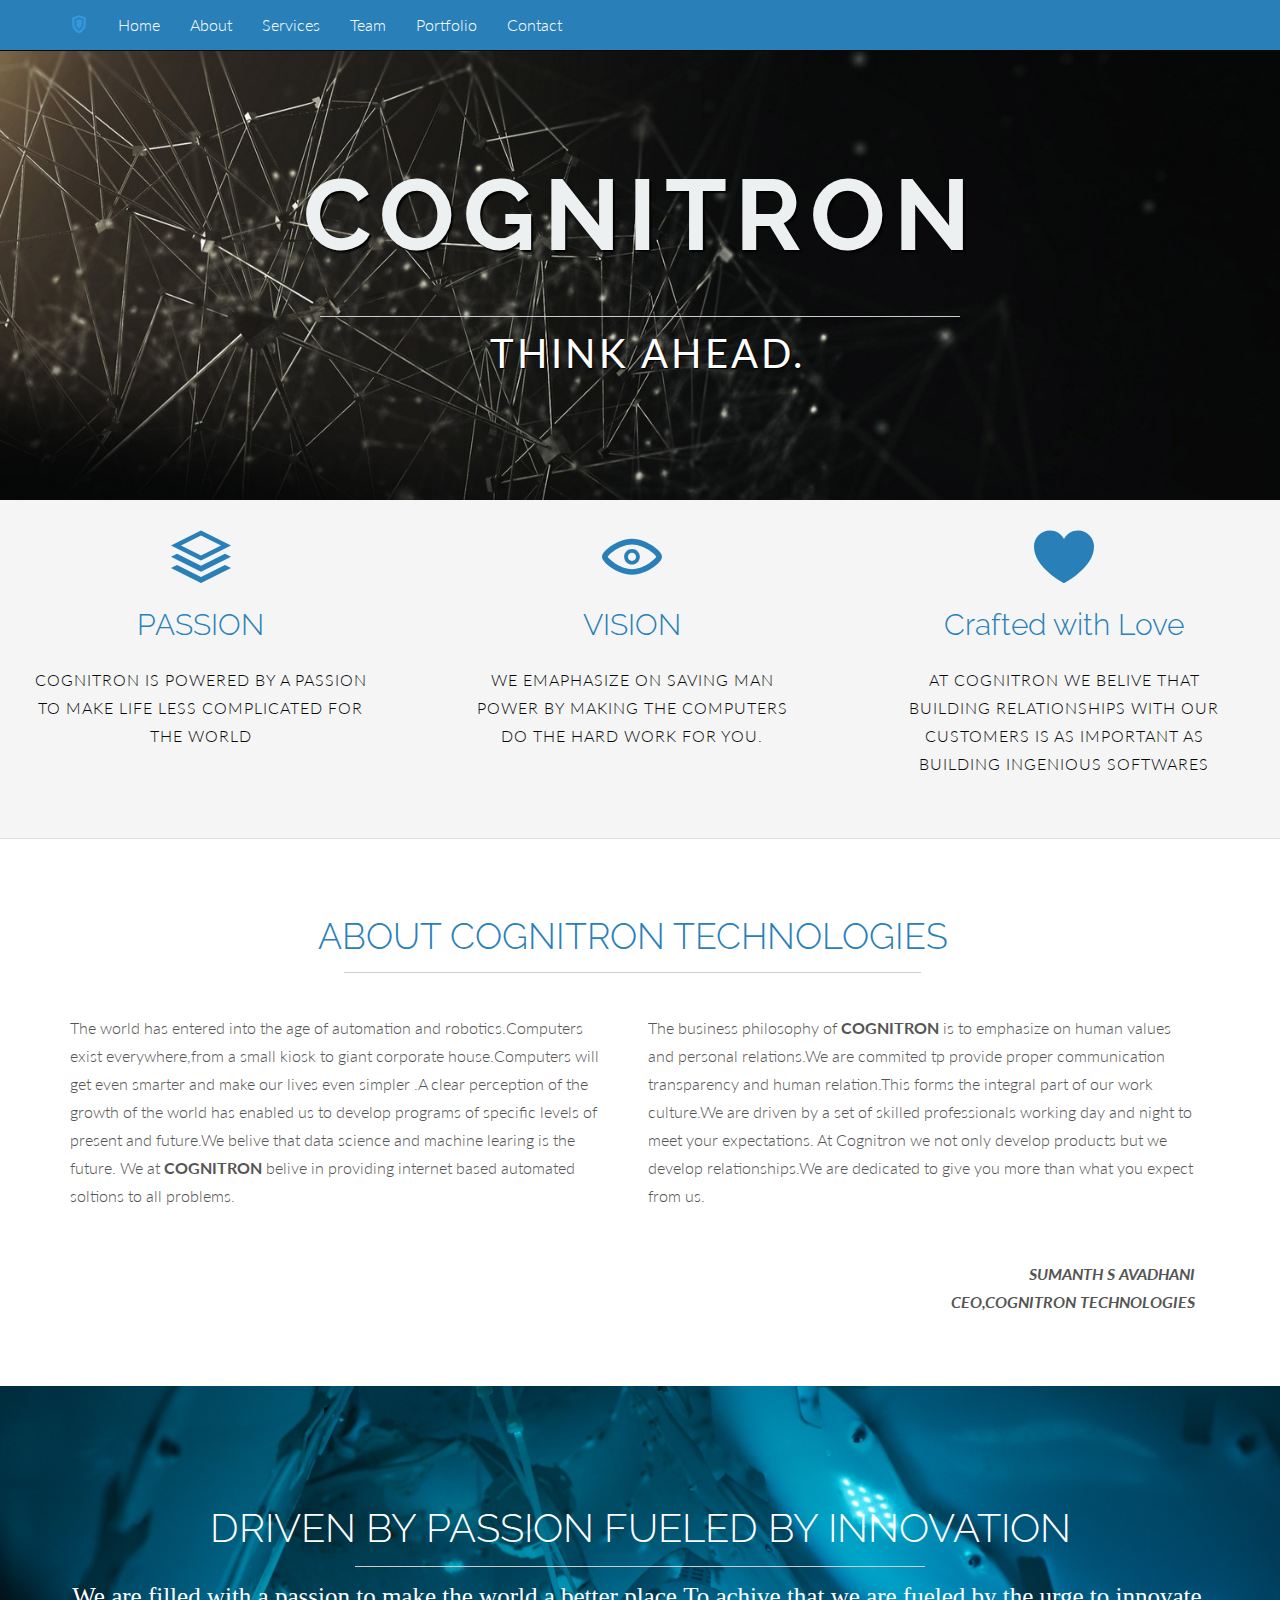
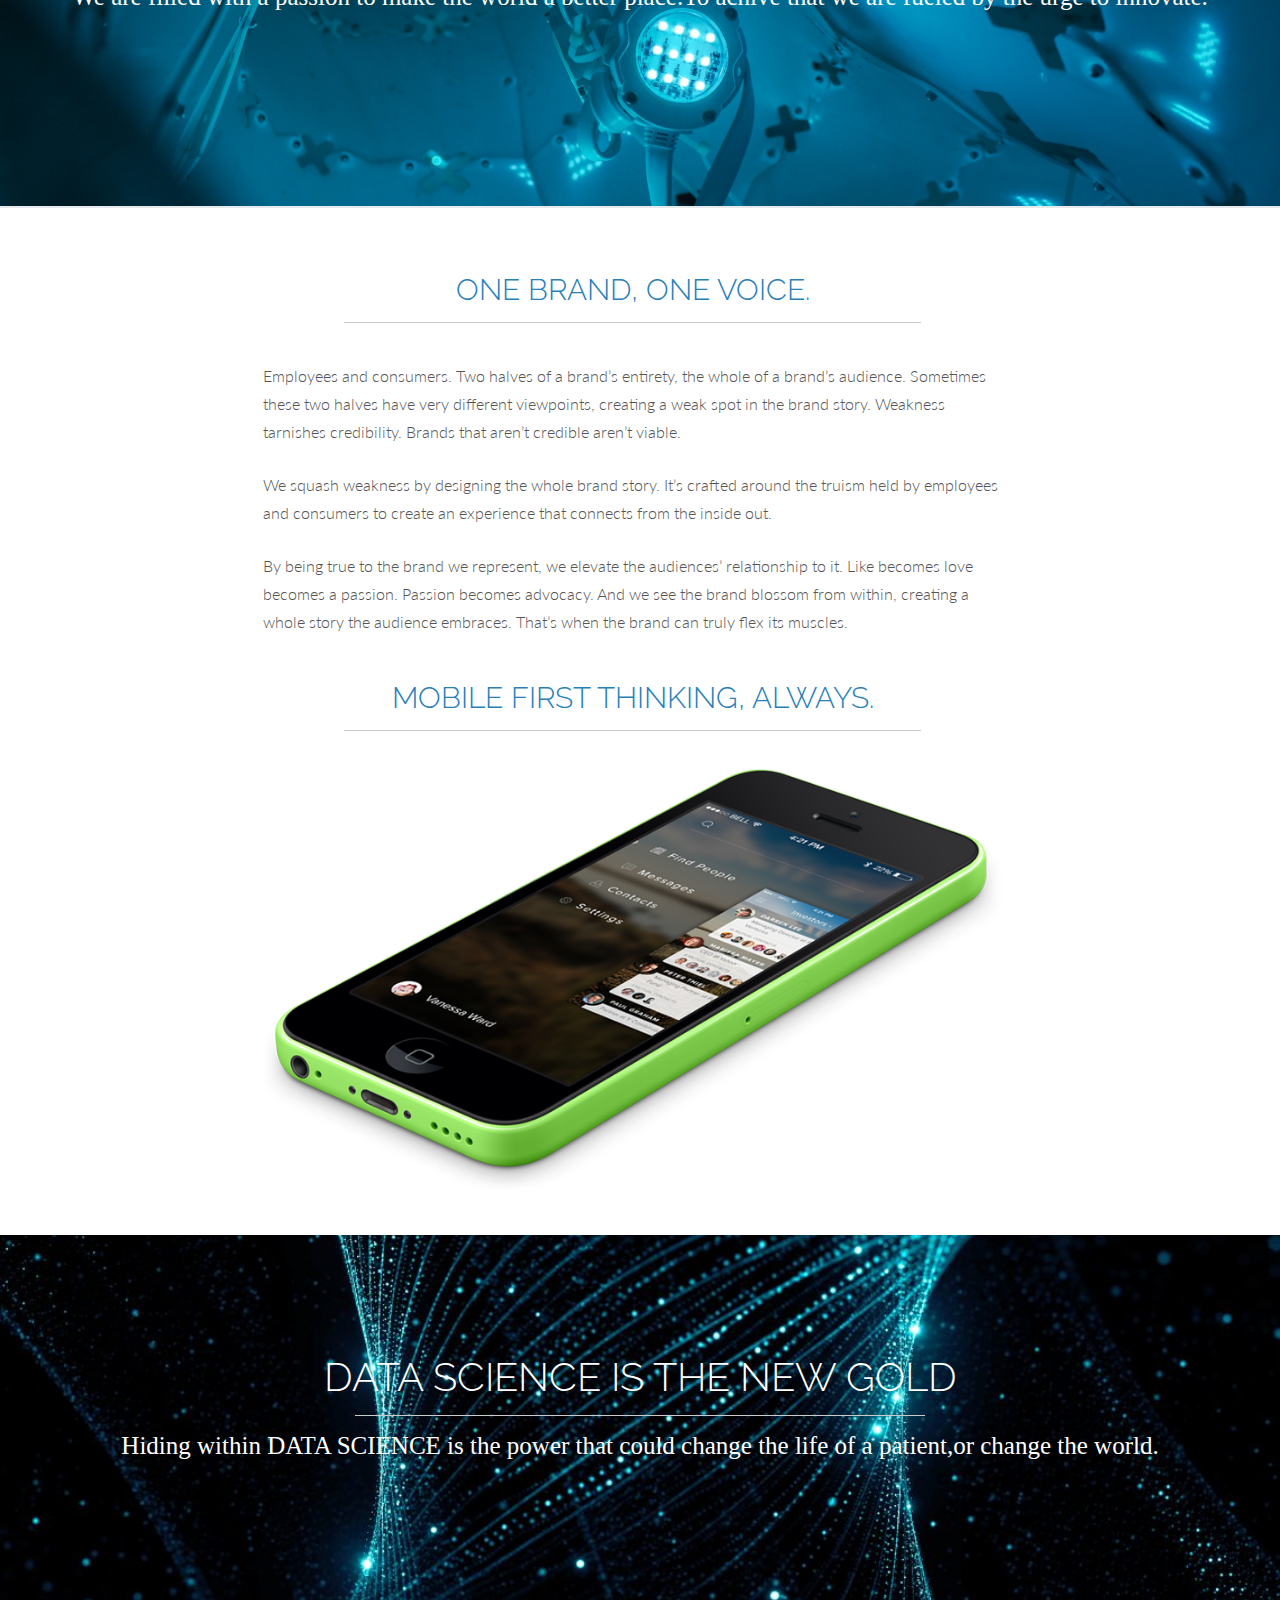
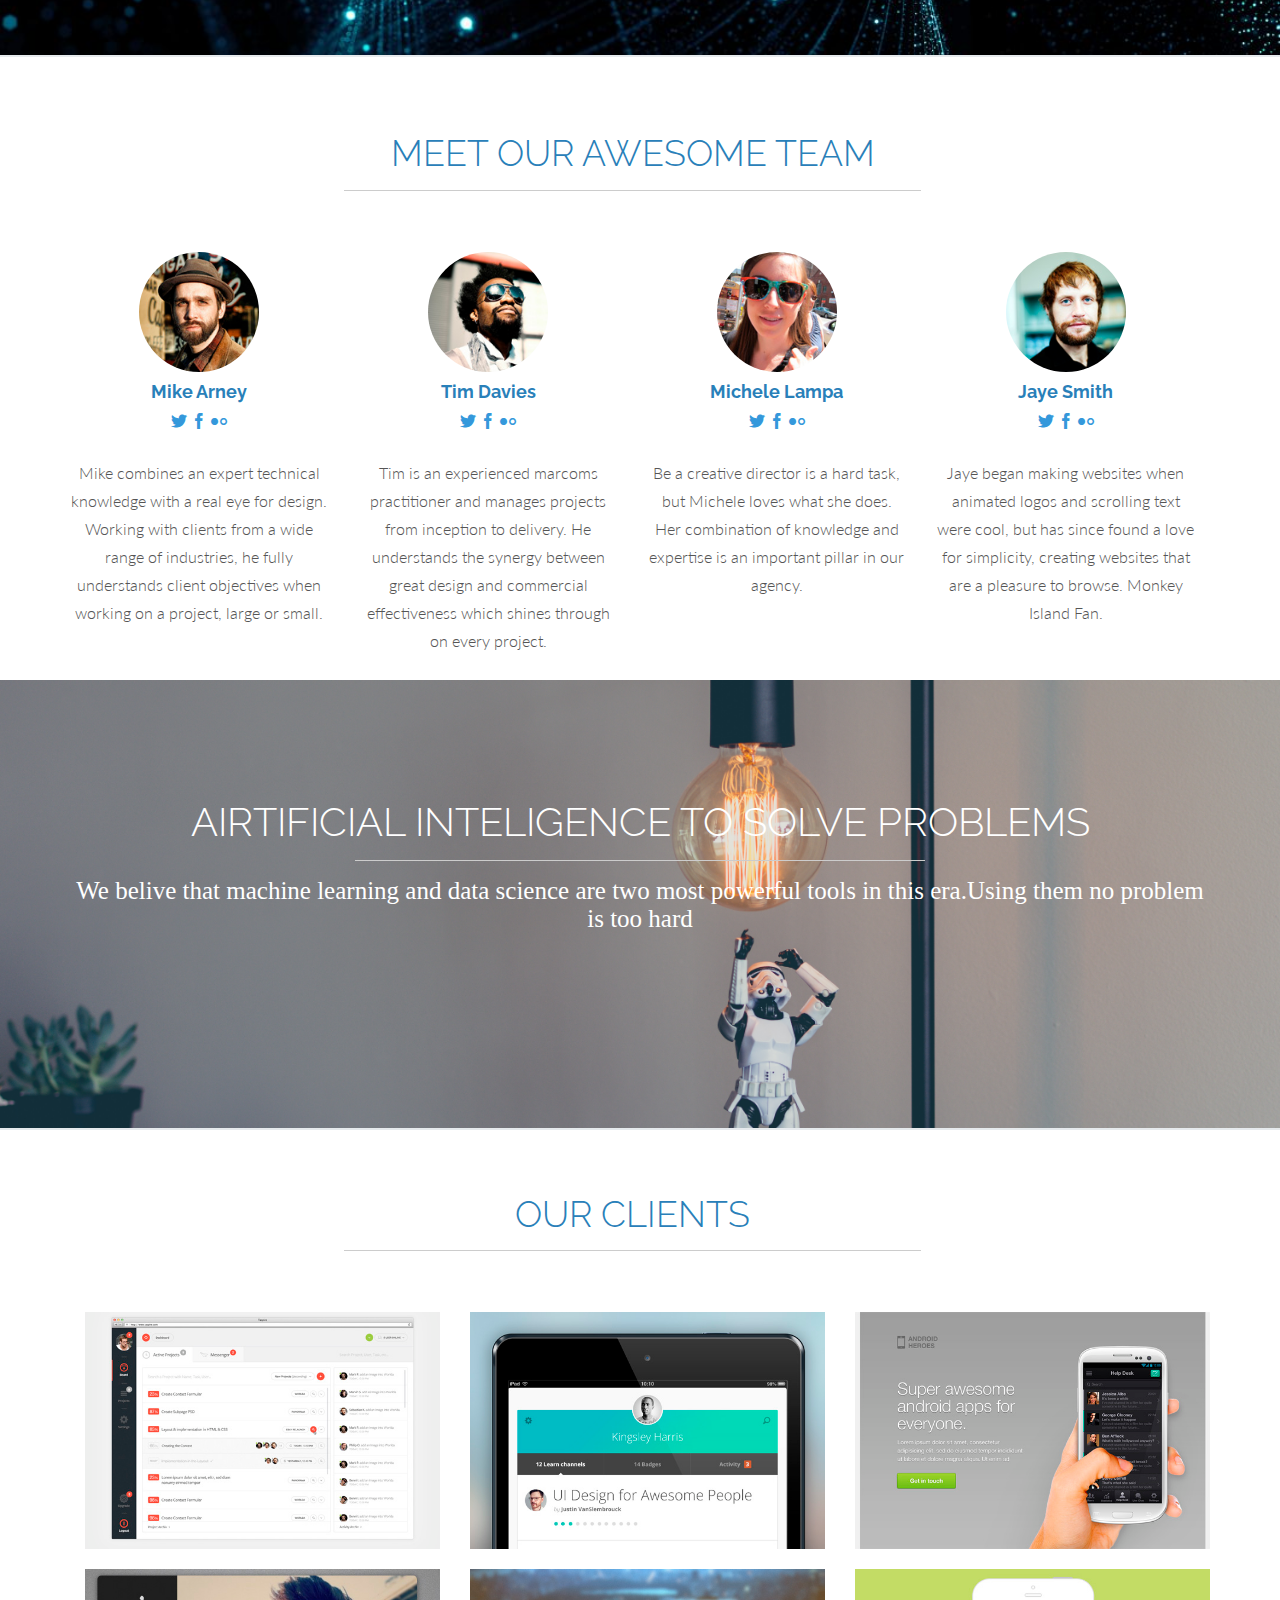
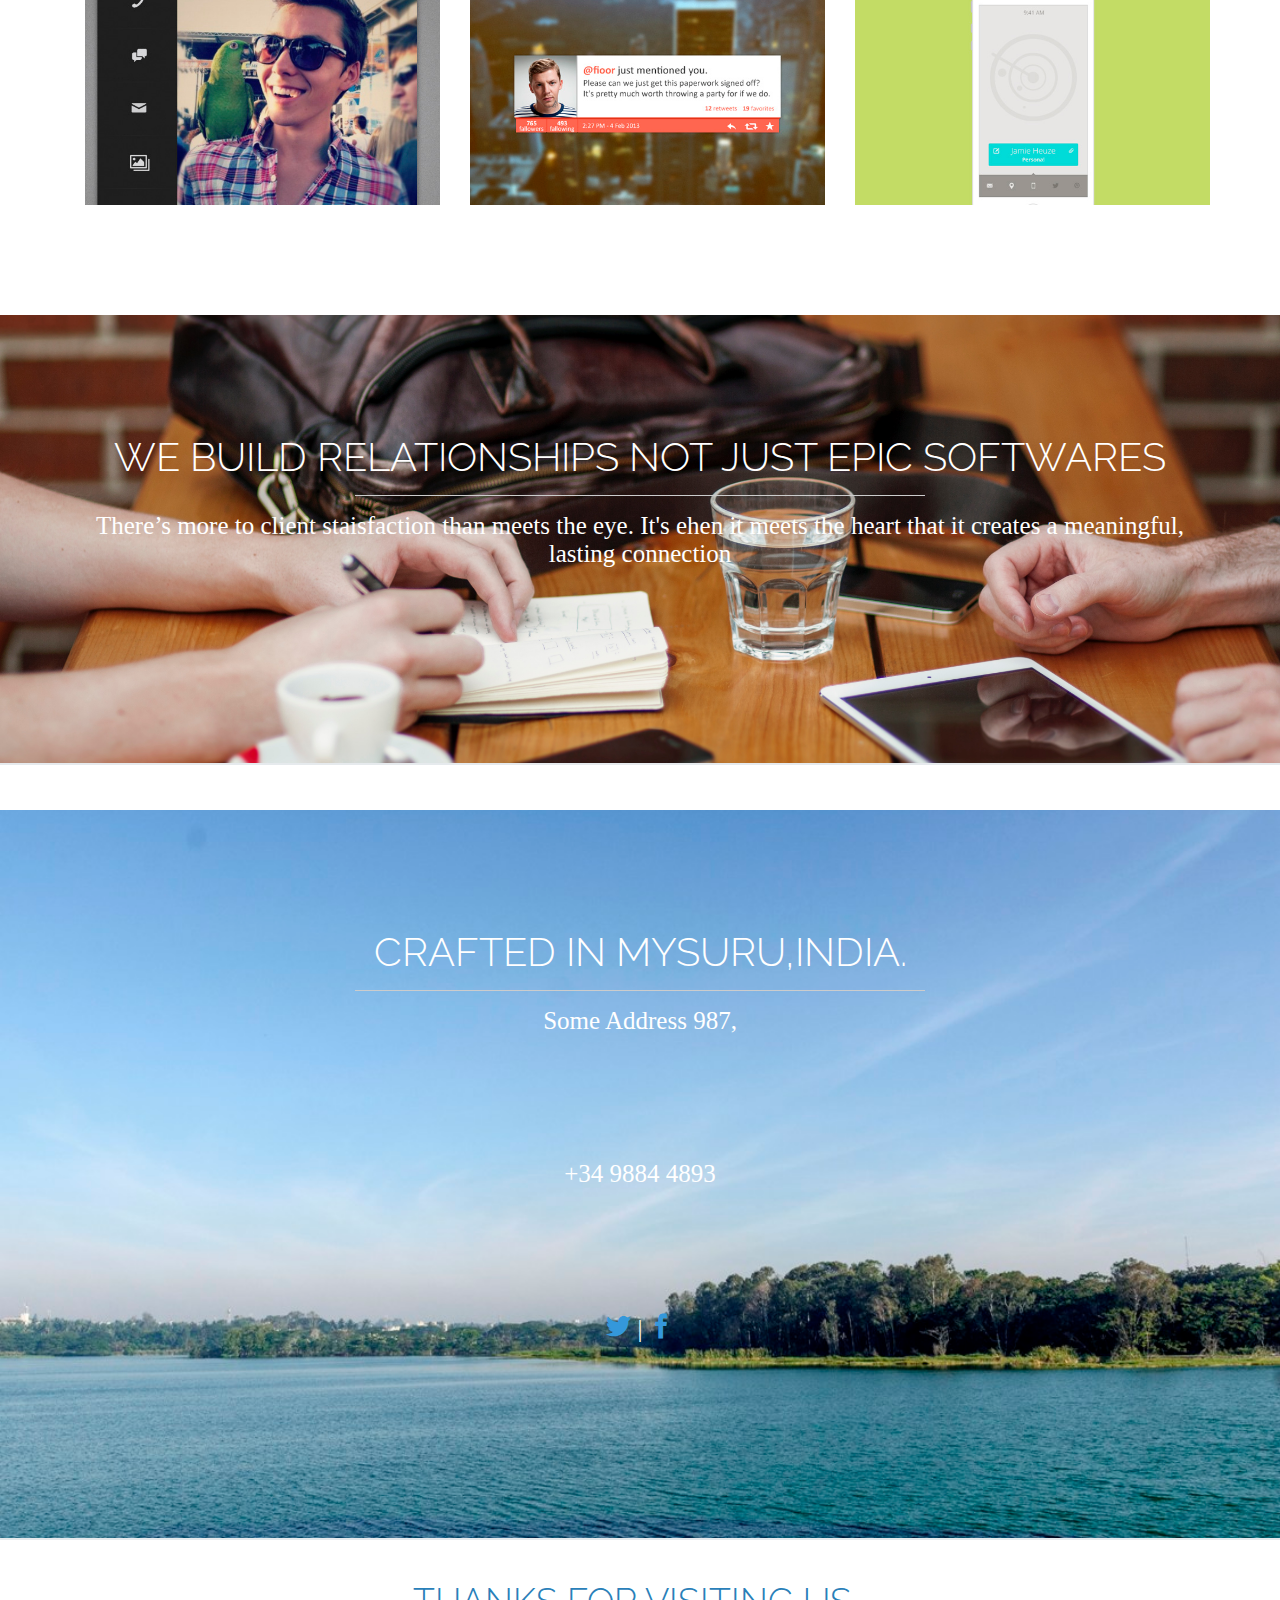
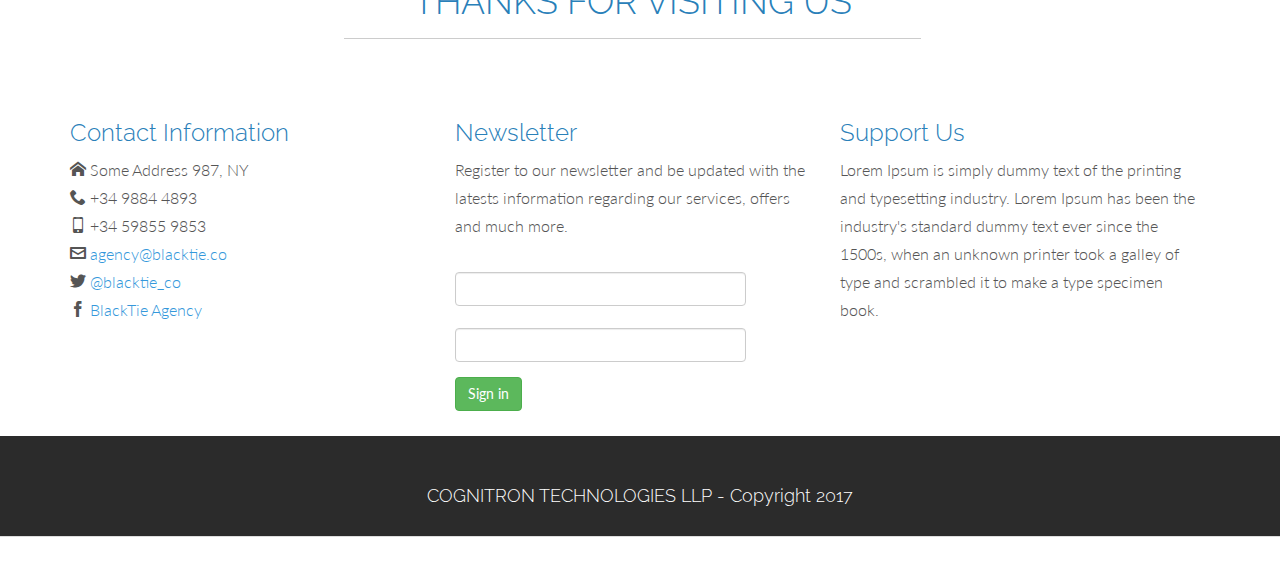
<file: Shield Theme/index.html>
<!DOCTYPE html>
<html lang="en">
  <head>
    <meta charset="utf-8">
    <meta name="viewport" content="width=device-width, initial-scale=1.0">
    <meta name="description" content="SHIELD - Free Bootstrap 3 Theme">
    <meta name="author" content="Carlos Alvarez - Alvarez.is - blacktie.co">
    <link rel="shortcut icon" href="assets/ico/favicon.png">

    <title> COGNITRON</title>

    <!-- Bootstrap core CSS -->
    <link href="assets/css/bootstrap.css" rel="stylesheet">

    <!-- Custom styles for this template -->
    <link href="assets/css/main.css" rel="stylesheet">
    <link rel="stylesheet" href="assets/css/icomoon.css">
    <link href="assets/css/animate-custom.css" rel="stylesheet">


    
    <link href='http://fonts.googleapis.com/css?family=Lato:300,400,700,300italic,400italic' rel='stylesheet' type='text/css'>
    <link href='http://fonts.googleapis.com/css?family=Raleway:400,300,700' rel='stylesheet' type='text/css'>
    
    <script src="assets/js/jquery.min.js"></script>
	<script type="text/javascript" src="assets/js/modernizr.custom.js"></script>
    
    <!-- HTML5 shim and Respond.js IE8 support of HTML5 elements and media queries -->
    <!--[if lt IE 9]>
      <script src="assets/js/html5shiv.js"></script>
      <script src="assets/js/respond.min.js"></script>
    <![endif]-->
  </head>

  <body data-spy="scroll" data-offset="0" data-target="#navbar-main">
  
  
  	<div id="navbar-main">
      <!-- Fixed navbar -->
    <div class="navbar navbar-inverse navbar-fixed-top">
      <div class="container">
        <div class="navbar-header">
          <button type="button" class="navbar-toggle" data-toggle="collapse" data-target=".navbar-collapse">
            <span class="icon icon-shield" style="font-size:30px; color:#3498db;"></span>
          </button>
          <a class="navbar-brand hidden-xs hidden-sm" href="#home"><span class="icon icon-shield" style="font-size:18px; color:#3498db;"></span></a>
        </div>
        <div class="navbar-collapse collapse">
          <ul class="nav navbar-nav">
            <li><a href="#home" class="smoothScroll">Home</a></li>
			<li> <a href="#about" class="smoothScroll"> About</a></li>
			<li> <a href="#services" class="smoothScroll"> Services</a></li>
			<li> <a href="#team" class="smoothScroll"> Team</a></li>
			<li> <a href="#portfolio" class="smoothScroll"> Portfolio</a></li>
			<li> <a href="#contact" class="smoothScroll"> Contact</a></li>
        </div><!--/.nav-collapse -->
      </div>
    </div>
    </div>

  
  
		<!-- ==== HEADERWRAP ==== -->
	    <div id="headerwrap" id="home" name="home">
			<header class="clearfix">
	  		 		<h1>COGNITRON</h1>
	  		 		<hr>
	  		 		<p>THINK AHEAD.</p>
	  		 		</header>	    
	    </div><!-- /headerwrap -->

		<!-- ==== GREYWRAP ==== -->
		<div id="greywrap">
			<div class="row">
				<div class="col-lg-4 callout">
					<span class="icon icon-stack"></span>
					<h2>PASSION</h2>
					<p>COGNITRON IS POWERED BY A PASSION TO MAKE LIFE LESS COMPLICATED FOR THE WORLD </p>
				</div><!-- col-lg-4 -->
					
				<div class="col-lg-4 callout">
					<span class="icon icon-eye"></span>
					<h2>VISION</h2>
					<p>WE EMAPHASIZE ON SAVING MAN POWER BY MAKING THE COMPUTERS DO THE HARD WORK FOR YOU.</p>
				</div><!-- col-lg-4 -->	
				
				<div class="col-lg-4 callout">
					<span class="icon icon-heart"></span>
					<h2>Crafted with Love</h2>
					<p>AT COGNITRON WE BELIVE THAT BUILDING RELATIONSHIPS WITH OUR CUSTOMERS IS AS IMPORTANT AS BUILDING INGENIOUS SOFTWARES</p>
				</div><!-- col-lg-4 -->	
			</div><!-- row -->
		</div><!-- greywrap -->
		
		<!-- ==== ABOUT ==== -->
		<div class="container" id="about" name="about">
			<div class="row white">
			<br>
				<h1 class="centered">ABOUT COGNITRON TECHNOLOGIES</h1>
				<hr>
				
				<div class="col-lg-6">
					<p>The world has entered into the age of automation and robotics.Computers exist everywhere,from a small kiosk to giant corporate house.Computers will get even smarter and make our lives even simpler .A clear perception of the growth of the world has enabled us to develop programs of specific levels of present and future.We belive that data science and machine learing is the future. We at <b>COGNITRON</b> belive in providing internet based automated soltions to all problems.
					</p>
				</div><!-- col-lg-6 -->
				
				<div class="col-lg-6"> 
					<p>The business philosophy of <B>COGNITRON</B> is to emphasize on human values and personal relations.We are commited tp provide proper communication transparency and human relation.This forms the integral part of our work culture.We are driven by a set of skilled professionals working day and night to meet your expectations. At Cognitron we not only develop products but we develop relationships.We are dedicated to give you more than what you expect from us.<br>
					</p>
					<B><I><p align="right"> SUMANTH S AVADHANI <BR> CEO,COGNITRON TECHNOLOGIES </P></B></I>
				</div><!-- col-lg-6 -->
			</div><!-- row -->
		</div><!-- container -->
		
		<!-- ==== SECTION DIVIDER1 -->
		<section class="section-divider textdivider divider1">
			<div class="container">
				<h1>DRIVEN BY PASSION FUELED BY INNOVATION</h1>
				<hr>
				<p>We are filled with a passion to make the world a better place.To achive that we are fueled by the urge to innovate.</p>
			</div><!-- container -->
		</section><!-- section -->
		
		
		<!-- ==== SERVICES ==== -->
		<div class="container" id="services" name="services">
			<br>
			<br>
			<div class="row">
				<h2 class="centered">ONE BRAND, ONE VOICE.</h2>
				<hr>
				<br>
				<div class="col-lg-offset-2 col-lg-8">
					<p>Employees and consumers. Two halves of a brand’s entirety, the whole of a brand’s audience. Sometimes these two halves have very different viewpoints, creating a weak spot in the brand story. Weakness tarnishes credibility. Brands that aren’t credible aren’t viable.
					</p>
					<p>We squash weakness by designing the whole brand story. It’s crafted around the truism held by employees and consumers to create an experience that connects from the inside out.</p>
					<p>By being true to the brand we represent, we elevate the audiences’ relationship to it. Like becomes love becomes a passion. Passion becomes advocacy. And we see the brand blossom from within, creating a whole story the audience embraces. That’s when the brand can truly flex its muscles.</p>
				</div><!-- col-lg -->
			</div><!-- row -->
			
			<div class="row">
				<h2 class="centered">MOBILE FIRST THINKING, ALWAYS.</h2>
				<hr>
				<br>
				<div class="col-lg-offset-2 col-lg-8">
					<img class="img-responsive" src="assets/img/iphone.png" alt="">
				</div><!-- col -->
			</div><!-- row -->
		</div><!-- container -->
  		

		<!-- ==== SECTION DIVIDER2 -->
		<section class="section-divider textdivider divider2">
			<div class="container">
				<h1>DATA SCIENCE IS THE NEW GOLD</h1>
				<hr>
				<p>Hiding within DATA SCIENCE is the power that could change the life of a patient,or change the world.</p>
			</div><!-- container -->
		</section><!-- section -->

		<!-- ==== TEAM MEMBERS ==== -->
		<div class="container" id="team" name="team">
		<br>
			<div class="row white centered">
				<h1 class="centered">MEET OUR AWESOME TEAM</h1>
				<hr>
				<br>
				<br>
				<div class="col-lg-3 centered">
					<img class="img img-circle" src="assets/img/team/team01.jpg" height="120px" width="120px" alt="">
					<br>
					<h4><b>Mike Arney</b></h4>
					<a href="#" class="icon icon-twitter"></a>
					<a href="#" class="icon icon-facebook"></a>
					<a href="#" class="icon icon-flickr"></a>
					<p>Mike combines an expert technical knowledge with a real eye for design. Working with clients from a wide range of industries, he fully understands client objectives when working on a project, large or small.</p>
				</div><!-- col-lg-3 -->
				
				<div class="col-lg-3 centered">
					<img class="img img-circle" src="assets/img/team/team02.jpg" height="120px" width="120px" alt="">
					<br>
					<h4><b>Tim Davies</b></h4>
					<a href="#" class="icon icon-twitter"></a>
					<a href="#" class="icon icon-facebook"></a>
					<a href="#" class="icon icon-flickr"></a>
					<p>Tim is an experienced marcoms practitioner and manages projects from inception to delivery. He understands the synergy between great design and commercial effectiveness which shines through on every project.</p>
				</div><!-- col-lg-3 -->
				
				<div class="col-lg-3 centered">
					<img class="img img-circle" src="assets/img/team/team03.jpg" height="120px" width="120px" alt="">
					<br>
					<h4><b>Michele Lampa</b></h4>
					<a href="#" class="icon icon-twitter"></a>
					<a href="#" class="icon icon-facebook"></a>
					<a href="#" class="icon icon-flickr"></a>
					<p>Be a creative director is a hard task, but Michele loves what she does. Her combination of knowledge and expertise is an important pillar in our agency.</p>
				</div><!-- col-lg-3 -->
				
				<div class="col-lg-3 centered">
					<img class="img img-circle" src="assets/img/team/team04.jpg" height="120px" width="120px" alt="">
					<br>
					<h4><b>Jaye Smith</b></h4>
					<a href="#" class="icon icon-twitter"></a>
					<a href="#" class="icon icon-facebook"></a>
					<a href="#" class="icon icon-flickr"></a>
					<p>Jaye began making websites when animated logos and scrolling text were cool, but has since found a love for simplicity, creating websites that are a pleasure to browse. Monkey Island Fan.</p>
				</div><!-- col-lg-3 -->
				
			</div><!-- row -->
		</div><!-- container -->
		
		<!-- ==== SECTION DIVIDER3 -->
		<section class="section-divider textdivider divider3">
			<div class="container">
				<h1>AIRTIFICIAL INTELIGENCE TO SOLVE PROBLEMS</h1>
				<hr>
				<p>We belive that machine learning and data science are two most powerful tools in this era.Using them no problem is too hard</p>
			</div><!-- container -->
		</section><!-- section -->
		
		<!-- ==== PORTFOLIO ==== -->
		<div class="container" id="portfolio" name="portfolio">
		<br>
			<div class="row">
				<br>
				<h1 class="centered">OUR CLIENTS</h1>
				<hr>
				<br>
				<br>
			</div><!-- /row -->
			<div class="container">
			<div class="row">	
			
				<!-- PORTFOLIO IMAGE 1 -->
				<div class="col-md-4 ">
			    	<div class="grid mask">
						<figure>
							<img class="img-responsive" src="assets/img/portfolio/folio01.jpg" alt="">
							<figcaption>
								<h5>DASHBOARD</h5>
								<a data-toggle="modal" href="#myModal" class="btn btn-primary btn-lg">Take a Look</a>
							</figcaption><!-- /figcaption -->
						</figure><!-- /figure -->
			    	</div><!-- /grid-mask -->
				</div><!-- /col -->
				
				
						 <!-- MODAL SHOW THE PORTFOLIO IMAGE. In this demo, all links point to this modal. You should create
						      a modal for each of your projects. -->
						      
						  <div class="modal fade" id="myModal" tabindex="-1" role="dialog" aria-labelledby="myModalLabel" aria-hidden="true">
						    <div class="modal-dialog">
						      <div class="modal-content">
						        <div class="modal-header">
						          <button type="button" class="close" data-dismiss="modal" aria-hidden="true">&times;</button>
						          <h4 class="modal-title">Project Title</h4>
						        </div>
						        <div class="modal-body">
						          <p><img class="img-responsive" src="assets/img/portfolio/folio01.jpg" alt=""></p>
						          <p>This project was crafted for Some Name corp. Detail here a little about your job requirements and the tools used. Tell about the challenges faced and what you and your team did to solve it.</p>
						          <p><b><a href="#">Visit Site</a></b></p>
						        </div>
						        <div class="modal-footer">
						          <button type="button" class="btn btn-default" data-dismiss="modal">Close</button>
						        </div>
						      </div><!-- /.modal-content -->
						    </div><!-- /.modal-dialog -->
						  </div><!-- /.modal -->
				
				
				<!-- PORTFOLIO IMAGE 2 -->
				<div class="col-md-4">
			    	<div class="grid mask">
						<figure>
							<img class="img-responsive" src="assets/img/portfolio/folio02.jpg" alt="">
							<figcaption>
								<h5>UI DESIGN</h5>
								<a data-toggle="modal" href="#myModal" class="btn btn-primary btn-lg">Take a Look</a>
							</figcaption><!-- /figcaption -->
						</figure><!-- /figure -->
			    	</div><!-- /grid-mask -->
				</div><!-- /col -->
				
				<!-- PORTFOLIO IMAGE 3 -->
				<div class="col-md-4">
			    	<div class="grid mask">
						<figure>
							<img class="img-responsive" src="assets/img/portfolio/folio03.jpg" alt="">
							<figcaption>
								<h5>ANDROID PAGE</h5>
								<a data-toggle="modal" href="#myModal" class="btn btn-primary btn-lg">Take a Look</a>
							</figcaption><!-- /figcaption -->
						</figure><!-- /figure -->
			    	</div><!-- /grid-mask -->
				</div><!-- /col -->
			</div><!-- /row -->

				<!-- PORTFOLIO IMAGE 4 -->
			<div class="row">	
				<div class="col-md-4 ">
			    	<div class="grid mask">
						<figure>
							<img class="img-responsive" src="assets/img/portfolio/folio04.jpg" alt="">
							<figcaption>
								<h5>PROFILE</h5>
								<a data-toggle="modal" href="#myModal" class="btn btn-primary btn-lg">Take a Look</a>
							</figcaption><!-- /figcaption -->
						</figure><!-- /figure -->
			    	</div><!-- /grid-mask -->
				</div><!-- /col -->
				
				<!-- PORTFOLIO IMAGE 5 -->
				<div class="col-md-4">
			    	<div class="grid mask">
						<figure>
							<img class="img-responsive" src="assets/img/portfolio/folio05.jpg" alt="">
							<figcaption>
								<h5>TWITTER STATUS</h5>
								<a data-toggle="modal" href="#myModal" class="btn btn-primary btn-lg">Take a Look</a>
							</figcaption><!-- /figcaption -->
						</figure><!-- /figure -->
			    	</div><!-- /grid-mask -->
				</div><!-- /col -->
				
				<!-- PORTFOLIO IMAGE 6 -->
				<div class="col-md-4">
			    	<div class="grid mask">
						<figure>
							<img class="img-responsive" src="assets/img/portfolio/folio06.jpg" alt="">
							<figcaption>
								<h5>PHONE MOCKUP</h5>
								<a data-toggle="modal" href="#myModal" class="btn btn-primary btn-lg">Take a Look</a>
							</figcaption><!-- /figcaption -->
						</figure><!-- /figure -->
			    	</div><!-- /grid-mask -->
				</div><!-- /col -->
			</div><!-- /row -->
			<br>
			<br>
		</div><!-- /row -->
	</div><!-- /container -->

		<!-- ==== SECTION DIVIDER4 ==== -->
		<section class="section-divider textdivider divider4">
			<div class="container">
				<h1>WE BUILD RELATIONSHIPS NOT JUST EPIC SOFTWARES</h1>
				<hr>
				<p>There’s more to client staisfaction than meets the eye. It's ehen it meets the heart that it creates a meaningful, lasting connection</p>
			</div><!-- container -->
		</section><!-- section -->

		
		<!-- ==== SECTION DIVIDER6 ==== -->
		<section class="section-divider textdivider divider6">
			<div class="container">
				<h1>CRAFTED IN MYSURU,INDIA.</h1>
				<hr>
				<p>Some Address 987,</p>
				<p>+34 9884 4893</p>
				<p><a class="icon icon-twitter" href="#"></a> | <a class="icon icon-facebook" href="#"></a></p>
			</div><!-- container -->
		</section><!-- section -->
		
		<div class="container" id="contact" name="contact">
			<div class="row">
			<br>
				<h1 class="centered">THANKS FOR VISITING US</h1>
				<hr>
				<br>
				<br>
				<div class="col-lg-4">
					<h3>Contact Information</h3>
					<p><span class="icon icon-home"></span> Some Address 987, NY<br/>
						<span class="icon icon-phone"></span> +34 9884 4893 <br/>
						<span class="icon icon-mobile"></span> +34 59855 9853 <br/>
						<span class="icon icon-envelop"></span> <a href="#"> agency@blacktie.co</a> <br/>
						<span class="icon icon-twitter"></span> <a href="#"> @blacktie_co </a> <br/>
						<span class="icon icon-facebook"></span> <a href="#"> BlackTie Agency </a> <br/>
					</p>
				</div><!-- col -->
				
				<div class="col-lg-4">
					<h3>Newsletter</h3>
					<p>Register to our newsletter and be updated with the latests information regarding our services, offers and much more.</p>
					<p>
						<form class="form-horizontal" role="form">
						  <div class="form-group">
						    <label for="inputEmail1" class="col-lg-4 control-label"></label>
						    <div class="col-lg-10">
						      <input type="email" class="form-control" id="inputEmail1" placeholder="Email">
						    </div>
						  </div>
						  <div class="form-group">
						    <label for="text1" class="col-lg-4 control-label"></label>
						    <div class="col-lg-10">
						      <input type="text" class="form-control" id="text1" placeholder="Your Name">
						    </div>
						  </div>
						  <div class="form-group">
						    <div class="col-lg-10">
						      <button type="submit" class="btn btn-success">Sign in</button>
						    </div>
						  </div>
					   </form><!-- form -->
					</p>
				</div><!-- col -->
				
				<div class="col-lg-4">
					<h3>Support Us</h3>
					<p>Lorem Ipsum is simply dummy text of the printing and typesetting industry. Lorem Ipsum has been the industry's standard dummy text ever since the 1500s, when an unknown printer took a galley of type and scrambled it to make a type specimen book.</p>
				</div><!-- col -->

			</div><!-- row -->
		
		</div><!-- container -->

		<div id="footerwrap">
			<div class="container">
				<h4> COGNITRON TECHNOLOGIES LLP - Copyright 2017</h4>
			</div>
		</div>

    <!-- Bootstrap core JavaScript
    ================================================== -->
    <!-- Placed at the end of the document so the pages load faster -->
		

	<script type="text/javascript" src="assets/js/bootstrap.min.js"></script>
	<script type="text/javascript" src="assets/js/retina.js"></script>
	<script type="text/javascript" src="assets/js/jquery.easing.1.3.js"></script>
    <script type="text/javascript" src="assets/js/smoothscroll.js"></script>
	<script type="text/javascript" src="assets/js/jquery-func.js"></script>
  </body>
</html>
</file>
<file: Shield Theme/assets/css/icomoon.css>
@font-face {
	font-family: 'icomoon';
	src:url('icomoon/icomoon.eot');
	src:url('icomoon/icomoon-.eot#iefix') format('embedded-opentype'),
		url('icomoon/icomoon.woff') format('woff'),
		url('icomoon/icomoon.ttf') format('truetype'),
		url('comoon/icomoon.svg.txt#icomoon') format('svg');
	font-weight: normal;
	font-style: normal;
}

/* Use the following CSS code if you want to use data attributes for inserting your icons */
[data-icon]:before {
	font-family: 'icomoon';
	content: attr(data-icon);
	speak: none;
	font-weight: normal;
	font-variant: normal;
	text-transform: none;
	line-height: 1;
	-webkit-font-smoothing: antialiased;
}

/* Use the following CSS code if you want to have a class per icon */
/*
Instead of a list of all class selectors,
you can use the generic selector below, but it's slower:
[class*="icon-"] {
*/
.icon-cancel-circle, .icon-puzzle, .icon-lamp, .icon-wand, .icon-vector, .icon-menu, .icon-close, .icon-twitter, .icon-facebook, .icon-vimeo, .icon-dribbble, .icon-mug, .icon-droplet, .icon-puzzle-2, .icon-target, .icon-dice, .icon-map, .icon-location, .icon-box-add, .icon-phone, .icon-phone-2, .icon-phone-3, .icon-tumblr, .icon-forrst, .icon-feed, .icon-pinterest, .icon-clock, .icon-bubble, .icon-screen, .icon-screen-2, .icon-laptop, .icon-mobile, .icon-mobile-2, .icon-tablet, .icon-tv, .icon-pencil, .icon-new-tab, .icon-quotes-left, .icon-user, .icon-bubble-2, .icon-google-plus, .icon-instagram, .icon-youtube, .icon-flickr, .icon-deviantart, .icon-github, .icon-blogger, .icon-soundcloud, .icon-lastfm, .icon-file, .icon-images, .icon-arrow-right, .icon-arrow-left, .icon-bubble-3, .icon-envelop, .icon-compass, .icon-spinner, .icon-spinner-2, .icon-spinner-3, .icon-play, .icon-pause, .icon-arrow-up-left, .icon-arrow-right-2, .icon-arrow-down-right, .icon-arrow-down, .icon-arrow-left-2, .icon-arrow-up, .icon-arrow-up-right, .icon-arrow-down-left, .icon-stopwatch, .icon-pushpin, .icon-compass-2, .icon-history, .icon-clock-2, .icon-alarm, .icon-earth, .icon-globe, .icon-target-2, .icon-car, .icon-truck, .icon-fire, .icon-lab, .icon-dumbbell, .icon-rocket, .icon-meter, .icon-dashboard, .icon-meter-fast, .icon-hammer, .icon-trophy, .icon-trophy-star, .icon-eye, .icon-eye-2, .icon-fan, .icon-sun, .icon-airplane, .icon-cogs, .icon-anchor, .icon-shield, .icon-lightning, .icon-power, .icon-pyramid, .icon-road, .icon-ladder, .icon-hammer-2, .icon-cube, .icon-cube-2, .icon-camera, .icon-piano, .icon-movie, .icon-connection, .icon-knight, .icon-diamonds, .icon-stack, .icon-folder-remove, .icon-folder-open, .icon-cart-checkout, .icon-cart, .icon-tag, .icon-basket, .icon-support, .icon-phone-4, .icon-reply, .icon-flip, .icon-database, .icon-database-2, .icon-calendar, .icon-calendar-2, .icon-keyboard, .icon-user-plus, .icon-users, .icon-bubble-forward, .icon-bubble-up, .icon-bubble-last, .icon-bubble-link, .icon-bubble-check, .icon-bubble-quote, .icon-lock, .icon-user-plus-2, .icon-user-minus, .icon-lock-2, .icon-paw, .icon-accessibility, .icon-eye-blocked, .icon-download, .icon-smiley, .icon-thumbs-down, .icon-yin-yang, .icon-remove, .icon-bars, .icon-pie, .icon-plus-circle, .icon-sad, .icon-shocked, .icon-neutral, .icon-checkmark, .icon-volume-low, .icon-arrow-down-2, .icon-volume0, .icon-bookmarks, .icon-arrow-left-3, .icon-radio-unchecked, .icon-sigma, .icon-strikethrough, .icon-backspace, .icon-filter, .icon-arrow-up-right-2, .icon-arrow-up-right-3, .icon-file-zip, .icon-home, .icon-blog, .icon-camera-2, .icon-file-2, .icon-copy, .icon-cart-plus, .icon-music, .icon-lock-3, .icon-zoom-out, .icon-user-block, .icon-search, .icon-zoom-in, .icon-bubble-notification, .icon-storage, .icon-grid, .icon-grid-2, .icon-signup, .icon-switch, .icon-volume-high, .icon-volume-medium, .icon-arrow-left-4, .icon-play-2, .icon-point-up, .icon-heart, .icon-heart-2, .icon-star, .icon-star-2, .icon-star-3, .icon-star-4, .icon-star-5, .icon-star-6, .icon-heart-3, .icon-weather-snow, .icon-weather-lightning, .icon-heart-4, .icon-weather-rain, .icon-windy, .icon-paypal, .icon-paypal-2, .icon-paypal-3, .icon-yelp, .icon-html5, .icon-css3, .icon-html5-2, .icon-stumbleupon, .icon-stumbleupon-2, .icon-wordpress, .icon-joomla, .icon-wordpress-2, .icon-github-2, .icon-github-3, .icon-volume-mute, .icon-volume-mute-2, .icon-volume-increase, .icon-volume-decrease, .icon-tongue, .icon-question, .icon-male, .icon-medal, .icon-key, .icon-contract, .icon-bubbles, .icon-file-3, .icon-file-4, .icon-pencil-2, .icon-headphones, .icon-film, .icon-film-2, .icon-mic, .icon-radio, .icon-settings, .icon-pie-2, .icon-inject, .icon-zoom-in-2, .icon-bubble-notification-2, .icon-link, .icon-brightness-contrast, .icon-flag, .icon-upload, .icon-skull, .icon-leaf, .icon-apple-fruit, .icon-food, .icon-cake, .icon-food-2, .icon-gift, .icon-balloon, .icon-medal-2, .icon-rating, .icon-rating-2, .icon-rating-3, .icon-steps, .icon-flower, .icon-remove-2, .icon-briefcase, .icon-briefcase-2, .icon-grid-3, .icon-sun-glasses, .icon-tree, .icon-tree-2, .icon-exit, .icon-evil, .icon-people, .icon-cool, .icon-thumbs-up, .icon-bed, .icon-bed-2, .icon-brightness-low, .icon-heart-broken, .icon-sun-2, .icon-umbrella, .icon-warning, .icon-move, .icon-point-left, .icon-point-down, .icon-point-right, .icon-question-2, .icon-notification, .icon-radio-checked, .icon-checkbox-partial, .icon-checkbox-unchecked, .icon-checkbox-checked, .icon-command, .icon-pen, .icon-quill, .icon-quill-2, .icon-wand-2, .icon-tools, .icon-eye-3, .icon-moon, .icon-contrast, .icon-eye-4, .icon-eye-5, .icon-user-block-2, .icon-bubble-paperclip, .icon-drawer, .icon-drawer-2, .icon-watch, .icon-archive, .icon-cabinet, .icon-clock-3, .icon-clock-4, .icon-connection-2, .icon-new, .icon-play-3, .icon-marker, .icon-movie-2, .icon-podcast, .icon-share, .icon-scissors, .icon-scissors-2, .icon-subscript, .icon-rulers, .icon-filter-2, .icon-loop, .icon-loop-2, .icon-shuffle, .icon-shuffle-2, .icon-loop-3, .icon-loop-4, .icon-plus, .icon-enter, .icon-angry, .icon-attachment, .icon-download-2, .icon-upload-2, .icon-thumbs-up-2, .icon-glasses, .icon-glasses-2, .icon-stats-up, .icon-bottle, .icon-bars-2, .icon-cog, .icon-bubble-dots, .icon-upload-3, .icon-download-3, .icon-location-2, .icon-location-3, .icon-location-4, .icon-envelop-2, .icon-coin, .icon-ticket {
	font-family: 'icomoon';
	speak: none;
	font-style: normal;
	font-weight: normal;
	font-variant: normal;
	text-transform: none;
	line-height: 1;
	-webkit-font-smoothing: antialiased;
}
.icon-cancel-circle:before {
	content: "\e000";
}
.icon-puzzle:before {
	content: "\e001";
}
.icon-lamp:before {
	content: "\e002";
}
.icon-wand:before {
	content: "\e003";
}
.icon-vector:before {
	content: "\e004";
}
.icon-menu:before {
	content: "\e005";
}
.icon-close:before {
	content: "\e00b";
}
.icon-twitter:before {
	content: "\e00c";
}
.icon-facebook:before {
	content: "\e00d";
}
.icon-vimeo:before {
	content: "\e00e";
}
.icon-dribbble:before {
	content: "\e00f";
}
.icon-mug:before {
	content: "\e010";
}
.icon-droplet:before {
	content: "\e011";
}
.icon-puzzle-2:before {
	content: "\e012";
}
.icon-target:before {
	content: "\e013";
}
.icon-dice:before {
	content: "\e014";
}
.icon-map:before {
	content: "\e015";
}
.icon-location:before {
	content: "\e016";
}
.icon-box-add:before {
	content: "\e017";
}
.icon-phone:before {
	content: "\e018";
}
.icon-phone-2:before {
	content: "\e01a";
}
.icon-phone-3:before {
	content: "\e019";
}
.icon-tumblr:before {
	content: "\e01b";
}
.icon-forrst:before {
	content: "\e01c";
}
.icon-feed:before {
	content: "\e01d";
}
.icon-pinterest:before {
	content: "\e01e";
}
.icon-clock:before {
	content: "\e01f";
}
.icon-bubble:before {
	content: "\e020";
}
.icon-screen:before {
	content: "\e021";
}
.icon-screen-2:before {
	content: "\e022";
}
.icon-laptop:before {
	content: "\e023";
}
.icon-mobile:before {
	content: "\e024";
}
.icon-mobile-2:before {
	content: "\e025";
}
.icon-tablet:before {
	content: "\e026";
}
.icon-tv:before {
	content: "\e027";
}
.icon-pencil:before {
	content: "\e028";
}
.icon-new-tab:before {
	content: "\e029";
}
.icon-quotes-left:before {
	content: "\e02a";
}
.icon-user:before {
	content: "\e02b";
}
.icon-bubble-2:before {
	content: "\e02c";
}
.icon-google-plus:before {
	content: "\e02d";
}
.icon-instagram:before {
	content: "\e02e";
}
.icon-youtube:before {
	content: "\e02f";
}
.icon-flickr:before {
	content: "\e030";
}
.icon-deviantart:before {
	content: "\e031";
}
.icon-github:before {
	content: "\e032";
}
.icon-blogger:before {
	content: "\e033";
}
.icon-soundcloud:before {
	content: "\e034";
}
.icon-lastfm:before {
	content: "\e035";
}
.icon-file:before {
	content: "\e036";
}
.icon-images:before {
	content: "\e037";
}
.icon-arrow-right:before {
	content: "\e038";
}
.icon-arrow-left:before {
	content: "\e039";
}
.icon-bubble-3:before {
	content: "\e03a";
}
.icon-envelop:before {
	content: "\e03b";
}
.icon-compass:before {
	content: "\e03c";
}
.icon-spinner:before {
	content: "\e03e";
}
.icon-spinner-2:before {
	content: "\e03d";
}
.icon-spinner-3:before {
	content: "\e040";
}
.icon-play:before {
	content: "\e03f";
}
.icon-pause:before {
	content: "\e041";
}
.icon-arrow-up-left:before {
	content: "\e009";
}
.icon-arrow-right-2:before {
	content: "\e007";
}
.icon-arrow-down-right:before {
	content: "\e00a";
}
.icon-arrow-down:before {
	content: "\e006";
}
.icon-arrow-left-2:before {
	content: "\e008";
}
.icon-arrow-up:before {
	content: "\e042";
}
.icon-arrow-up-right:before {
	content: "\e043";
}
.icon-arrow-down-left:before {
	content: "\e044";
}
.icon-stopwatch:before {
	content: "\e045";
}
.icon-pushpin:before {
	content: "\e046";
}
.icon-compass-2:before {
	content: "\e047";
}
.icon-history:before {
	content: "\e048";
}
.icon-clock-2:before {
	content: "\e049";
}
.icon-alarm:before {
	content: "\e04a";
}
.icon-earth:before {
	content: "\e04b";
}
.icon-globe:before {
	content: "\e04c";
}
.icon-target-2:before {
	content: "\e04d";
}
.icon-car:before {
	content: "\e04e";
}
.icon-truck:before {
	content: "\e04f";
}
.icon-fire:before {
	content: "\e050";
}
.icon-lab:before {
	content: "\e051";
}
.icon-dumbbell:before {
	content: "\e052";
}
.icon-rocket:before {
	content: "\e053";
}
.icon-meter:before {
	content: "\e054";
}
.icon-dashboard:before {
	content: "\e055";
}
.icon-meter-fast:before {
	content: "\e056";
}
.icon-hammer:before {
	content: "\e057";
}
.icon-trophy:before {
	content: "\e058";
}
.icon-trophy-star:before {
	content: "\e059";
}
.icon-eye:before {
	content: "\e05a";
}
.icon-eye-2:before {
	content: "\e05b";
}
.icon-fan:before {
	content: "\e05c";
}
.icon-sun:before {
	content: "\e05d";
}
.icon-airplane:before {
	content: "\e05e";
}
.icon-cogs:before {
	content: "\e05f";
}
.icon-anchor:before {
	content: "\e060";
}
.icon-shield:before {
	content: "\e061";
}
.icon-lightning:before {
	content: "\e062";
}
.icon-power:before {
	content: "\e063";
}
.icon-pyramid:before {
	content: "\e064";
}
.icon-road:before {
	content: "\e065";
}
.icon-ladder:before {
	content: "\e066";
}
.icon-hammer-2:before {
	content: "\e067";
}
.icon-cube:before {
	content: "\e068";
}
.icon-cube-2:before {
	content: "\e069";
}
.icon-camera:before {
	content: "\e06a";
}
.icon-piano:before {
	content: "\e06b";
}
.icon-movie:before {
	content: "\e06c";
}
.icon-connection:before {
	content: "\e06d";
}
.icon-knight:before {
	content: "\e06e";
}
.icon-diamonds:before {
	content: "\e06f";
}
.icon-stack:before {
	content: "\e070";
}
.icon-folder-remove:before {
	content: "\e071";
}
.icon-folder-open:before {
	content: "\e072";
}
.icon-cart-checkout:before {
	content: "\e073";
}
.icon-cart:before {
	content: "\e074";
}
.icon-tag:before {
	content: "\e075";
}
.icon-basket:before {
	content: "\e076";
}
.icon-support:before {
	content: "\e077";
}
.icon-phone-4:before {
	content: "\e078";
}
.icon-reply:before {
	content: "\e079";
}
.icon-flip:before {
	content: "\e07a";
}
.icon-database:before {
	content: "\e07b";
}
.icon-database-2:before {
	content: "\e07c";
}
.icon-calendar:before {
	content: "\e07d";
}
.icon-calendar-2:before {
	content: "\e07e";
}
.icon-keyboard:before {
	content: "\e07f";
}
.icon-user-plus:before {
	content: "\e080";
}
.icon-users:before {
	content: "\e081";
}
.icon-bubble-forward:before {
	content: "\e082";
}
.icon-bubble-up:before {
	content: "\e083";
}
.icon-bubble-last:before {
	content: "\e084";
}
.icon-bubble-link:before {
	content: "\e085";
}
.icon-bubble-check:before {
	content: "\e086";
}
.icon-bubble-quote:before {
	content: "\e087";
}
.icon-lock:before {
	content: "\e088";
}
.icon-user-plus-2:before {
	content: "\e089";
}
.icon-user-minus:before {
	content: "\e08a";
}
.icon-lock-2:before {
	content: "\e08b";
}
.icon-paw:before {
	content: "\e08c";
}
.icon-accessibility:before {
	content: "\e08d";
}
.icon-eye-blocked:before {
	content: "\e08e";
}
.icon-download:before {
	content: "\e08f";
}
.icon-smiley:before {
	content: "\e090";
}
.icon-thumbs-down:before {
	content: "\e091";
}
.icon-yin-yang:before {
	content: "\e092";
}
.icon-remove:before {
	content: "\e093";
}
.icon-bars:before {
	content: "\e094";
}
.icon-pie:before {
	content: "\e095";
}
.icon-plus-circle:before {
	content: "\e096";
}
.icon-sad:before {
	content: "\e097";
}
.icon-shocked:before {
	content: "\e098";
}
.icon-neutral:before {
	content: "\e099";
}
.icon-checkmark:before {
	content: "\e09a";
}
.icon-volume-low:before {
	content: "\e09b";
}
.icon-arrow-down-2:before {
	content: "\e09c";
}
.icon-volume0:before {
	content: "\e09d";
}
.icon-bookmarks:before {
	content: "\e09e";
}
.icon-arrow-left-3:before {
	content: "\e09f";
}
.icon-radio-unchecked:before {
	content: "\e0a0";
}
.icon-sigma:before {
	content: "\e0a1";
}
.icon-strikethrough:before {
	content: "\e0a2";
}
.icon-backspace:before {
	content: "\e0a3";
}
.icon-filter:before {
	content: "\e0a4";
}
.icon-arrow-up-right-2:before {
	content: "\e0a5";
}
.icon-arrow-up-right-3:before {
	content: "\e0a6";
}
.icon-file-zip:before {
	content: "\e0a7";
}
.icon-home:before {
	content: "\e0a8";
}
.icon-blog:before {
	content: "\e0a9";
}
.icon-camera-2:before {
	content: "\e0aa";
}
.icon-file-2:before {
	content: "\e0ab";
}
.icon-copy:before {
	content: "\e0ac";
}
.icon-cart-plus:before {
	content: "\e0ad";
}
.icon-music:before {
	content: "\e0ae";
}
.icon-lock-3:before {
	content: "\e0af";
}
.icon-zoom-out:before {
	content: "\e0b0";
}
.icon-user-block:before {
	content: "\e0b1";
}
.icon-search:before {
	content: "\e0b2";
}
.icon-zoom-in:before {
	content: "\e0b3";
}
.icon-bubble-notification:before {
	content: "\e0b4";
}
.icon-storage:before {
	content: "\e0b5";
}
.icon-grid:before {
	content: "\e0b6";
}
.icon-grid-2:before {
	content: "\e0b8";
}
.icon-signup:before {
	content: "\e0b9";
}
.icon-switch:before {
	content: "\e0ba";
}
.icon-volume-high:before {
	content: "\e0bb";
}
.icon-volume-medium:before {
	content: "\e0bc";
}
.icon-arrow-left-4:before {
	content: "\e0bd";
}
.icon-play-2:before {
	content: "\e0be";
}
.icon-point-up:before {
	content: "\e0bf";
}
.icon-heart:before {
	content: "\e0c1";
}
.icon-heart-2:before {
	content: "\e0c2";
}
.icon-star:before {
	content: "\e0c3";
}
.icon-star-2:before {
	content: "\e0c4";
}
.icon-star-3:before {
	content: "\e0c5";
}
.icon-star-4:before {
	content: "\e0c6";
}
.icon-star-5:before {
	content: "\e0c7";
}
.icon-star-6:before {
	content: "\e0c8";
}
.icon-heart-3:before {
	content: "\e0c9";
}
.icon-weather-snow:before {
	content: "\e0ca";
}
.icon-weather-lightning:before {
	content: "\e0cb";
}
.icon-heart-4:before {
	content: "\e0cc";
}
.icon-weather-rain:before {
	content: "\e0cd";
}
.icon-windy:before {
	content: "\e0ce";
}
.icon-paypal:before {
	content: "\e0cf";
}
.icon-paypal-2:before {
	content: "\e0d0";
}
.icon-paypal-3:before {
	content: "\e0d1";
}
.icon-yelp:before {
	content: "\e0d2";
}
.icon-html5:before {
	content: "\e0d3";
}
.icon-css3:before {
	content: "\e0d4";
}
.icon-html5-2:before {
	content: "\e0d5";
}
.icon-stumbleupon:before {
	content: "\e0d6";
}
.icon-stumbleupon-2:before {
	content: "\e0d7";
}
.icon-wordpress:before {
	content: "\e0d8";
}
.icon-joomla:before {
	content: "\e0d9";
}
.icon-wordpress-2:before {
	content: "\e0da";
}
.icon-github-2:before {
	content: "\e0db";
}
.icon-github-3:before {
	content: "\e0dc";
}
.icon-volume-mute:before {
	content: "\e0dd";
}
.icon-volume-mute-2:before {
	content: "\e0de";
}
.icon-volume-increase:before {
	content: "\e0df";
}
.icon-volume-decrease:before {
	content: "\e0e0";
}
.icon-tongue:before {
	content: "\e0e1";
}
.icon-question:before {
	content: "\e0e2";
}
.icon-male:before {
	content: "\e0e3";
}
.icon-medal:before {
	content: "\e0e4";
}
.icon-key:before {
	content: "\e0e5";
}
.icon-contract:before {
	content: "\e0e6";
}
.icon-bubbles:before {
	content: "\e0e7";
}
.icon-file-3:before {
	content: "\e0e8";
}
.icon-file-4:before {
	content: "\e0e9";
}
.icon-pencil-2:before {
	content: "\e0ea";
}
.icon-headphones:before {
	content: "\e0eb";
}
.icon-film:before {
	content: "\e0ec";
}
.icon-film-2:before {
	content: "\e0ed";
}
.icon-mic:before {
	content: "\e0ee";
}
.icon-radio:before {
	content: "\e0ef";
}
.icon-settings:before {
	content: "\e0f0";
}
.icon-pie-2:before {
	content: "\e0f1";
}
.icon-inject:before {
	content: "\e0f2";
}
.icon-zoom-in-2:before {
	content: "\e0f3";
}
.icon-bubble-notification-2:before {
	content: "\e0f4";
}
.icon-link:before {
	content: "\e0f5";
}
.icon-brightness-contrast:before {
	content: "\e0f6";
}
.icon-flag:before {
	content: "\e0f7";
}
.icon-upload:before {
	content: "\e0f8";
}
.icon-skull:before {
	content: "\e0f9";
}
.icon-leaf:before {
	content: "\e0fa";
}
.icon-apple-fruit:before {
	content: "\e0fb";
}
.icon-food:before {
	content: "\e0fc";
}
.icon-cake:before {
	content: "\e0fd";
}
.icon-food-2:before {
	content: "\e0fe";
}
.icon-gift:before {
	content: "\e0ff";
}
.icon-balloon:before {
	content: "\e100";
}
.icon-medal-2:before {
	content: "\e101";
}
.icon-rating:before {
	content: "\e102";
}
.icon-rating-2:before {
	content: "\e103";
}
.icon-rating-3:before {
	content: "\e104";
}
.icon-steps:before {
	content: "\e105";
}
.icon-flower:before {
	content: "\e106";
}
.icon-remove-2:before {
	content: "\e107";
}
.icon-briefcase:before {
	content: "\e108";
}
.icon-briefcase-2:before {
	content: "\e109";
}
.icon-grid-3:before {
	content: "\e0b7";
}
.icon-sun-glasses:before {
	content: "\e10a";
}
.icon-tree:before {
	content: "\e10b";
}
.icon-tree-2:before {
	content: "\e10c";
}
.icon-exit:before {
	content: "\e10d";
}
.icon-evil:before {
	content: "\e10e";
}
.icon-people:before {
	content: "\e10f";
}
.icon-cool:before {
	content: "\e110";
}
.icon-thumbs-up:before {
	content: "\e111";
}
.icon-bed:before {
	content: "\e112";
}
.icon-bed-2:before {
	content: "\e113";
}
.icon-brightness-low:before {
	content: "\e114";
}
.icon-heart-broken:before {
	content: "\e115";
}
.icon-sun-2:before {
	content: "\e116";
}
.icon-umbrella:before {
	content: "\e117";
}
.icon-warning:before {
	content: "\e118";
}
.icon-move:before {
	content: "\e119";
}
.icon-point-left:before {
	content: "\e0c0";
}
.icon-point-down:before {
	content: "\e11a";
}
.icon-point-right:before {
	content: "\e11b";
}
.icon-question-2:before {
	content: "\e11c";
}
.icon-notification:before {
	content: "\e11d";
}
.icon-radio-checked:before {
	content: "\e11e";
}
.icon-checkbox-partial:before {
	content: "\e11f";
}
.icon-checkbox-unchecked:before {
	content: "\e120";
}
.icon-checkbox-checked:before {
	content: "\e121";
}
.icon-command:before {
	content: "\e122";
}
.icon-pen:before {
	content: "\e123";
}
.icon-quill:before {
	content: "\e124";
}
.icon-quill-2:before {
	content: "\e125";
}
.icon-wand-2:before {
	content: "\e126";
}
.icon-tools:before {
	content: "\e127";
}
.icon-eye-3:before {
	content: "\e128";
}
.icon-moon:before {
	content: "\e129";
}
.icon-contrast:before {
	content: "\e12a";
}
.icon-eye-4:before {
	content: "\e12b";
}
.icon-eye-5:before {
	content: "\e12c";
}
.icon-user-block-2:before {
	content: "\e12d";
}
.icon-bubble-paperclip:before {
	content: "\e12e";
}
.icon-drawer:before {
	content: "\e12f";
}
.icon-drawer-2:before {
	content: "\e130";
}
.icon-watch:before {
	content: "\e131";
}
.icon-archive:before {
	content: "\e132";
}
.icon-cabinet:before {
	content: "\e133";
}
.icon-clock-3:before {
	content: "\e134";
}
.icon-clock-4:before {
	content: "\e135";
}
.icon-connection-2:before {
	content: "\e136";
}
.icon-new:before {
	content: "\e137";
}
.icon-play-3:before {
	content: "\e138";
}
.icon-marker:before {
	content: "\e139";
}
.icon-movie-2:before {
	content: "\e13a";
}
.icon-podcast:before {
	content: "\e13b";
}
.icon-share:before {
	content: "\e13c";
}
.icon-scissors:before {
	content: "\e13d";
}
.icon-scissors-2:before {
	content: "\e13e";
}
.icon-subscript:before {
	content: "\e13f";
}
.icon-rulers:before {
	content: "\e140";
}
.icon-filter-2:before {
	content: "\e141";
}
.icon-loop:before {
	content: "\e142";
}
.icon-loop-2:before {
	content: "\e143";
}
.icon-shuffle:before {
	content: "\e144";
}
.icon-shuffle-2:before {
	content: "\e145";
}
.icon-loop-3:before {
	content: "\e146";
}
.icon-loop-4:before {
	content: "\e147";
}
.icon-plus:before {
	content: "\e148";
}
.icon-enter:before {
	content: "\e149";
}
.icon-angry:before {
	content: "\e14a";
}
.icon-attachment:before {
	content: "\e14b";
}
.icon-download-2:before {
	content: "\e14c";
}
.icon-upload-2:before {
	content: "\e14d";
}
.icon-thumbs-up-2:before {
	content: "\e14e";
}
.icon-glasses:before {
	content: "\e14f";
}
.icon-glasses-2:before {
	content: "\e150";
}
.icon-stats-up:before {
	content: "\e151";
}
.icon-bottle:before {
	content: "\e152";
}
.icon-bars-2:before {
	content: "\e153";
}
.icon-cog:before {
	content: "\e154";
}
.icon-bubble-dots:before {
	content: "\e155";
}
.icon-upload-3:before {
	content: "\e156";
}
.icon-download-3:before {
	content: "\e157";
}
.icon-location-2:before {
	content: "\e158";
}
.icon-location-3:before {
	content: "\e159";
}
.icon-location-4:before {
	content: "\e15a";
}
.icon-envelop-2:before {
	content: "\e15b";
}
.icon-coin:before {
	content: "\e15c";
}
.icon-ticket:before {
	content: "\e15d";
}
</file>
<file: Shield Theme/assets/css/main.css>
/*
 * Author: Carlos Alvarez
 * URL: http://Alvarez.is
 *
 * Project Name: SHIELD - Free Bootstrap 3 Theme
 * Version: 1.0
 * Date: 02-11-2013
 * URL: http://blacktie.co/
 */


/* ==========================================================================
   Base Styles and Bootstrap Modifications
   ========================================================================== */

html,
button,
input,
select,
textarea {
    color: #222;
}

body {
    font-size: 1em;
    line-height: 1.4;
}

/*
 * Remove text-shadow in selection highlight: h5bp.com/i
 * These selection rule sets have to be separate.
 * Customize the background color to match your design.
 */

::-moz-selection {
    background: #f2c2c9;
    color: #a4003a;
    text-shadow: none;
}

::selection {
    background: #16a085;
    color: #a4003a;
    text-shadow: none;
}

/*
 * A better looking default horizontal rule
 */

 hr {
    display: block;
    height: 1px;
    border: 0;
    border-top: 1px solid #ccc;
    margin: 1em 0;
    padding: 0;
}

/*
 * Remove the gap between images and the bottom of their containers: h5bp.com/i/440
 */

 img {
    vertical-align: middle;
}

/*
 * Allow only vertical resizing of textareas.
 */

 textarea {
    resize: vertical;
}


/* ==========================================================================
   General styles
   ========================================================================== */

html,
body {
    height: 100%;
}

body {
    font-family: "Lato";
    font-weight: 300;
    font-size: 16px;
    color: #555;

    -webkit-font-smoothing: antialiased;
    -webkit-overflow-scrolling: touch;
}

.col-md-4 {
	padding-bottom: 20px;
}

.row {
margin-right: 0px;
margin-left: -15px;
}

.modal-header {
	background: #3498db;
}

.modal-header h4 {
	color: white;
}

.modal-footer {
	background: #2b2b2b;
}


.navbar-default {
border-color: transparent;
background-color: #dadada;
}


.navbar-toggle {
border-color: transparent;
border: 0px solid transparent;
}

.navbar-default .navbar-nav > li > a:hover,
.navbar-default .navbar-nav > li > a:focus {
	background-color: #16a085;
	color: white;
}



hr {
    position: relative;
    border: none;
}

hr:before {
    content: " ";
    position: absolute;
    top: 0;
    left: 25%;
    width: 50%;
    height: 2px;
    background: #ccc;
}

a img {
    background: white;
}

.odd a img {
    background: #f5f5f5;
}

/* Titles */
h1, h2, h3, h4, h5, h6 {
    font-family: "Raleway";
    font-weight: 300;
    color:#2980b9;
}


/* Paragraph & Typographic */
p {
    line-height: 28px;
    margin-bottom: 25px;
}

.centered {
    text-align: center;
}

.paragraph-lead {
    font-size: 20px;
    color: #3498db;
}

strong {
    font-weight: 700;
}

em {
    font-weight: 300;
}

pre {
    background: #ebebeb;
    border: none;
    font-family: "Monaco";
    font-size: 16px;
    color: #666;
    padding: 20px;
    line-height: 28px;
}

small {
    font-size: 12px;
}

blockquote,
blockquote p {
    line-height: 28px;
    color:#fff;
    font-weight: 300;
    font-style: italic;
}

blockquote {
    position: relative;
    margin: 0 0 40px -30px;
    padding-left: 30px;
    border-left: 5px solid #3498db;
}

blockquote cite {
    position: absolute;
    bottom: -25px;
    right: 0;
    font-size: 12px;
    font-style: italic;
    color: #333;
    font-weight: 300;
}

blockquote cite:before {
    content: "-- "
}

/* Images */
.overflow-image {
    margin-top: -65px;
}

/* Links */
a {
    color: #3498db;
    word-wrap: break-word;

    -webkit-transition: color 0.1s ease-in, background 0.1s ease-in;
    -moz-transition: color 0.1s ease-in, background 0.1s ease-in;
    -ms-transition: color 0.1s ease-in, background 0.1s ease-in;
    -o-transition: color 0.1s ease-in, background 0.1s ease-in;
    transition: color 0.1s ease-in, background 0.1s ease-in;
}

a:hover,
a:focus {
    color: #c0392b;
    text-decoration: none;
    outline: 0;
}

a:before,
a:after {
    -webkit-transition: color 0.1s ease-in, background 0.1s ease-in;
    -moz-transition: color 0.1s ease-in, background 0.1s ease-in;
    -ms-transition: color 0.1s ease-in, background 0.1s ease-in;
    -o-transition: color 0.1s ease-in, background 0.1s ease-in;
    transition: color 0.1s ease-in, background 0.1s ease-in;
}



/* ==========================================================================
   Wrap Sections
   ========================================================================== */

#headerwrap {
	background: url(2.jpg) no-repeat center top;
	margin-top: -50px;
	padding-top:120px;
	text-align:center;
	background-attachment: relative;
	background-position: center center;
	min-height: 550px;
	width: 100%;
	
    -webkit-background-size: 100%;
    -moz-background-size: 100%;
    -o-background-size: 100%;
    background-size: 100%;

    -webkit-background-size: cover;
    -moz-background-size: cover;
    -o-background-size: cover;
    background-size: cover;
}

#headerwrap h1 {
	color:#ecf0f1;
	margin-top: 90px;
	padding-bottom: 30px;
	letter-spacing: 8px;
	font-size: 100px;
	font-weight: bold;
	text-shadow: 2px 2px 2px #000;
}

#headerwrap p {
	color:#ffffff;
	font-size: 40px;
	font-weight: 400;
	text-align: center;
	line-height: 40px;
	letter-spacing: 3px;
	margin-left: 15px;
	text-shadow: 1px 1px 1px #000;
}

#greywrap {
	background: #f5f5f5;
	margin-top: 0px;
	padding-top: 40px;
	border-bottom: 1px solid #ddd;
	text-align: center;
}

#greywrap .callout {
	margin-bottom: 20px;
}

#greywrap p {
    color:#080808;
	margin-left: 30px;
	margin-right: 30px;
	letter-spacing: 1px;
	padding-top: 15px;
	padding-bottom: 15px;
}

#greywrap .icon {
	font-size: 60px;
	line-height: 30px;
	margin-bottom: 10px;
    color:#2980b9;
}

#footerwrap {
	background: #2b2b2b;
	margin-top: 0px;
	padding-top: 40px;
	padding-bottom: 20px;
	border-bottom: 1px solid #ddd;
	text-align: center;
}

#footerwrap h4 {
	color: white;
}


/* ==========================================================================
   Box Sections
   ========================================================================== */

.white h1 {
	padding-top: 35px;
}

.white p {
	padding-top: 25px;
}

/* Section Dividers */
.section-divider {
    z-index: 999;
    width: 100%;
    display: table;
    max-height: 450px;
    border-bottom: 2px solid #E6EAED;
    -webkit-box-sizing: border-box;
    -moz-box-sizing: border-box;
    -ms-box-sizing: border-box;
    box-sizing: border-box;
    padding-top: 30px;
    padding-bottom: 70px;
    margin-top: 45px;


    background-position: center center;

    -webkit-background-size: 100%;
    -moz-background-size: 100%;
    -o-background-size: 100%;
    background-size: 100%;

    -webkit-background-size: cover;
    -moz-background-size: cover;
    -o-background-size: cover;
    background-size: cover;

    background-attachment: relative;
    
    text-align: center;
}

.textdivider h1 {
	padding-top: 70px;
	color: white;
	font-size: 40px;
}

.textdivider p {
	color: white;
	font-size: 25px;
    font-family:initial;
    padding-bottom: 100px;
}


/* Section Dividers Backgrounds */

.divider1 {
	background-image:url(3.jpg);
}

.divider2 {
	background-image: url(4.jpg)
}

.divider3 {
	background-image: url(5.jpg);
	margin-top: 0px;
}

.divider4 {
	background-image: url(6.jpg);
}

.divider6 {
	background-image: url(7.jpg);
}



/* ==========================================================================
   Services Section
   ========================================================================== */

.service-trigger {
    display: block;
	position: relative;
    margin-bottom: 15px;
    color: white;
    font-size: 20px;
    text-align: center;
    height: 168px;
    cursor: pointer;
	padding: 90px 20px 50px 20px;
    border: none;
    background: #333;
}

.service-trigger:before {
    width: 100%;
    top: 50px;
    color: #3498db;
    font-size: 36px;
    text-align: center;
	position: absolute;
	left: 0;
}

.service-active .service-trigger {
    background: #2980b9;
}

.service-active p {
	font-family: 'Lato', sans-serif;
	padding-top: 10px;
}

.service-content {
    padding: 15px 20px;
    background: #e6eaed;
    display: block;
    height: auto
}

.service-content p:last-child {
    margin: 0;
}


/* ==========================================================================
   Image Mask
   ========================================================================== */

.grid figure {
	margin: 0;
	position: relative;
}

.grid figure img {
	width: 100%;
	display: block;
	position: relative;
}

.grid figcaption {
	position: absolute;
	top: 0;
	left: 0;
	padding: 20px;
	color: #fff;
	background: #3498db;
}

.grid figcaption h5 {
	margin: 0;
	padding-top: 0px;
	padding-left: 20px;
	padding-bottom: 5px;
	color: #fff;
	font-weight: 700;
	text-align: left;
	letter-spacing: 2px;
	
}

.grid figcaption a {
	text-align: left;
	padding: 5px 10px;
	margin-left: 20px;
	display: inline-block;
	background: #2f2f2f;
	color: #fff;
	font-size: 13px;
}

/* Caption Style */
.mask figure {
	overflow: hidden;
}

.mask figure img {
	-webkit-transition: -webkit-transform 0.4s;
	-moz-transition: -moz-transform 0.4s;
	transition: transform 0.4s;
}

.no-touch .mask figure:hover img,
.mask figure.cs-hover img {
	-webkit-transform: translateY(-30px);
	-moz-transform: translateY(-30px);
	-ms-transform: translateY(-30px);
	transform: translateY(-30px);
}

.mask figcaption {
	height: 50px;
	width: 100%;
	top: auto;
	bottom: 0;
	opacity: 0;
	-webkit-transform: translateY(100%);
	-moz-transform: translateY(100%);
	-ms-transform: translateY(100%);
	transform: translateY(100%);
	-webkit-transition: -webkit-transform 0.4s, opacity 0.1s 0.3s;
	-moz-transition: -moz-transform 0.4s, opacity 0.1s 0.3s;
	transition: transform 0.4s, opacity 0.1s 0.3s;
}

.no-touch .mask figure:hover figcaption,
.mask figure.cs-hover figcaption {
	opacity: 1;
	-webkit-transform: translateY(0px);
	-moz-transform: translateY(0px);
	-ms-transform: translateY(0px);
	transform: translateY(0px);
	-webkit-transition: -webkit-transform 0.4s, opacity 0.1s;
	-moz-transition: -moz-transform 0.4s, opacity 0.1s;
	transition: transform 0.4s, opacity 0.1s;
}

.mask figcaption a {
	position: absolute;
	top:10px;
	bottom: 10px;
	right: 30px;
}


/* ==========================================================================
   Blog Section
   ========================================================================== */

.blog-bg {
	background: #2b2b2b;
	padding-right: 0px;
	padding-left: 0px;
	
}

.blog-bg h4 {
	color: #dadada;
	padding-top: 0px;
}

.blog-bg h5 {
	color: #dadada;
	font-size: 11px;
}

.blog-content {
	padding-top: 10px;
	background: #f2f2f2;
}


/* ==========================================================================
   MEDIA QUERIES
   ========================================================================== */


@media screen and (max-width:1050px), screen and (max-device-width:1050px){
	body .header{background-attachment: scroll;}
}


/*ipad portrait*/
@media only screen and (min-device-width:768px) and (max-device-width : 1024px) and (orientation : portrait){
	.header{background-attachment: scroll;}
}

@media screen and (max-width:769px) {
	#headerwrap h1 {
		font-size: 80px;
	}
	#headerwrap p {
		font-size: 30px;
		line-height: 38px;
	}
}
</file>
